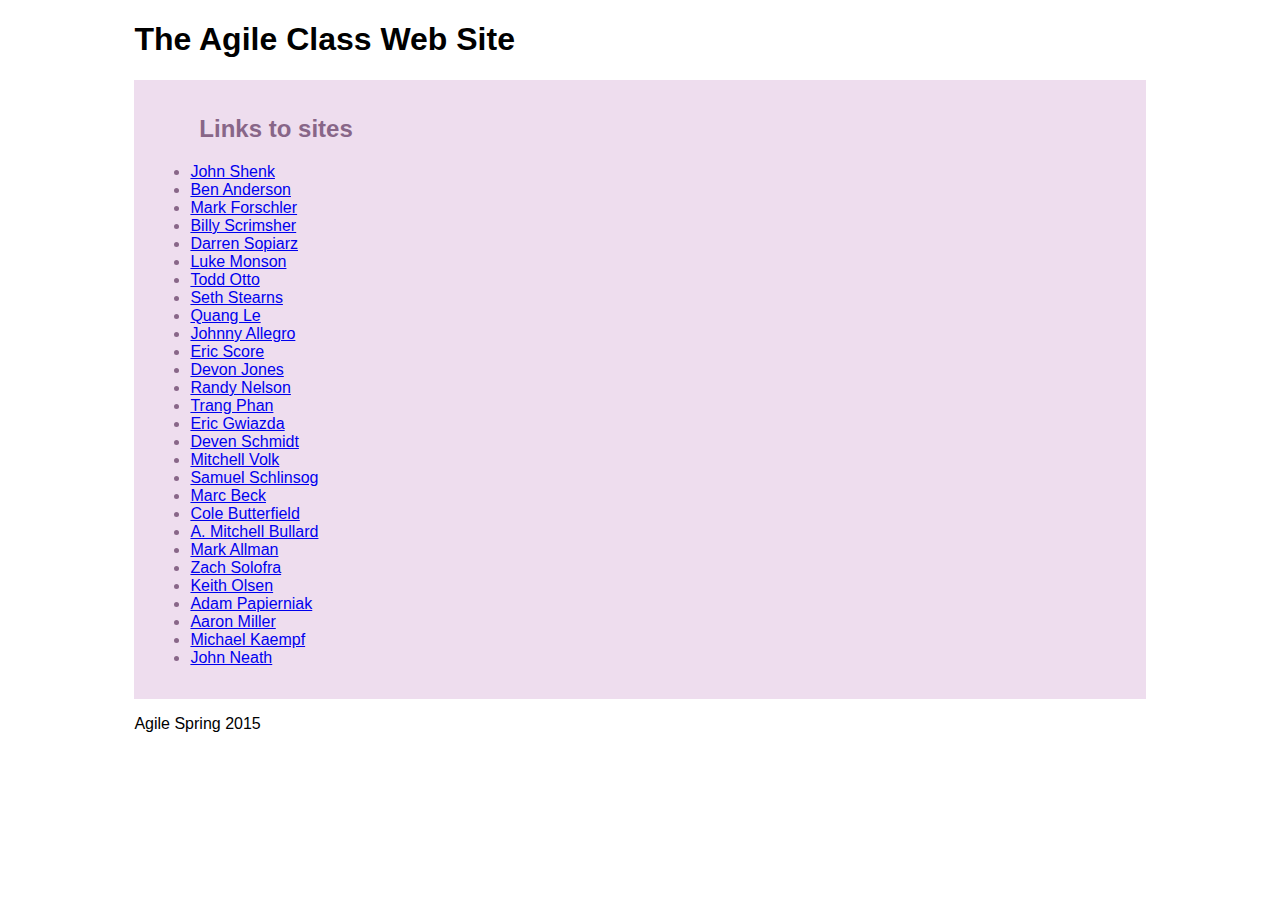
<file: index.html>
<!DOCTYPE html>
<html>
  <head>
    <meta charset="utf=8">
    <title>Agile Class Web Site</title>
    <link href="styles.css" rel="stylesheet" type="text/css">
  </head>
  <body>
    <div class="container">
      <header>
        <h1>The Agile Class Web Site</h1>
      </header>

      <main>
        <h2>Links to sites</h2>
        <ul>

          <li><a href="jshenk.html">John Shenk</a></li>
          <li><a href="Ben.html">Ben Anderson</a></li>
          <li><a href="forschler_mark.html">Mark Forschler</a></li>
          <li><a href="billy.html">Billy Scrimsher</a></li>
          <li><a href="dsopiarz.html">Darren Sopiarz</a></li>
          <li><a href="LM.html">Luke Monson</a></li>
          <li><a href="totto.html">Todd Otto</a></li>
          <li><a href="seth.html">Seth Stearns</a></li>
          <li><a href="qle.html">Quang Le</a></li>
          <li><a href="jallegro.html">Johnny Allegro</a></li>
          <li><a href="eric.html">Eric Score</a></li>
          <li><a href="djones.html">Devon Jones</a></li>
          <li><a href="Randy.html">Randy Nelson</a></li>
          <li><a href="tPhan.html">Trang Phan</a></li>
          <li><a href="egwiazda.html">Eric Gwiazda</a></li>
          <li><a href="dschmidt.html">Deven Schmidt</a></li>
          <li><a href="mvolk1.html">Mitchell Volk</a></li>
          <li><a href="sschlinsog.html">Samuel Schlinsog</a></li>
          <li><a href="mbeck.html">Marc Beck</a></li>
          <li><a href="cole.html">Cole Butterfield</a></li>
          <li><a href="mitch.html">A. Mitchell Bullard</a></li>
          <li><a href="mallman1.html">Mark Allman</a></li>
          <li><a href="zach.html">Zach Solofra</a></li>
          <li><a href="keith.html">Keith Olsen</a></li>
		  <li><a href="apapierniak.html">Adam Papierniak</a></li>
          <li><a href="amiller.html">Aaron Miller</a></li>
          <li><a href="mkaempf.html">Michael Kaempf</a></li>
          <li><a href="jneath.html">John Neath</a></li>
        </ul>
      </main>


      <footer>
        <p>Agile Spring 2015</p>
      </footer>
    </div>
  </body>

</html>
</file>
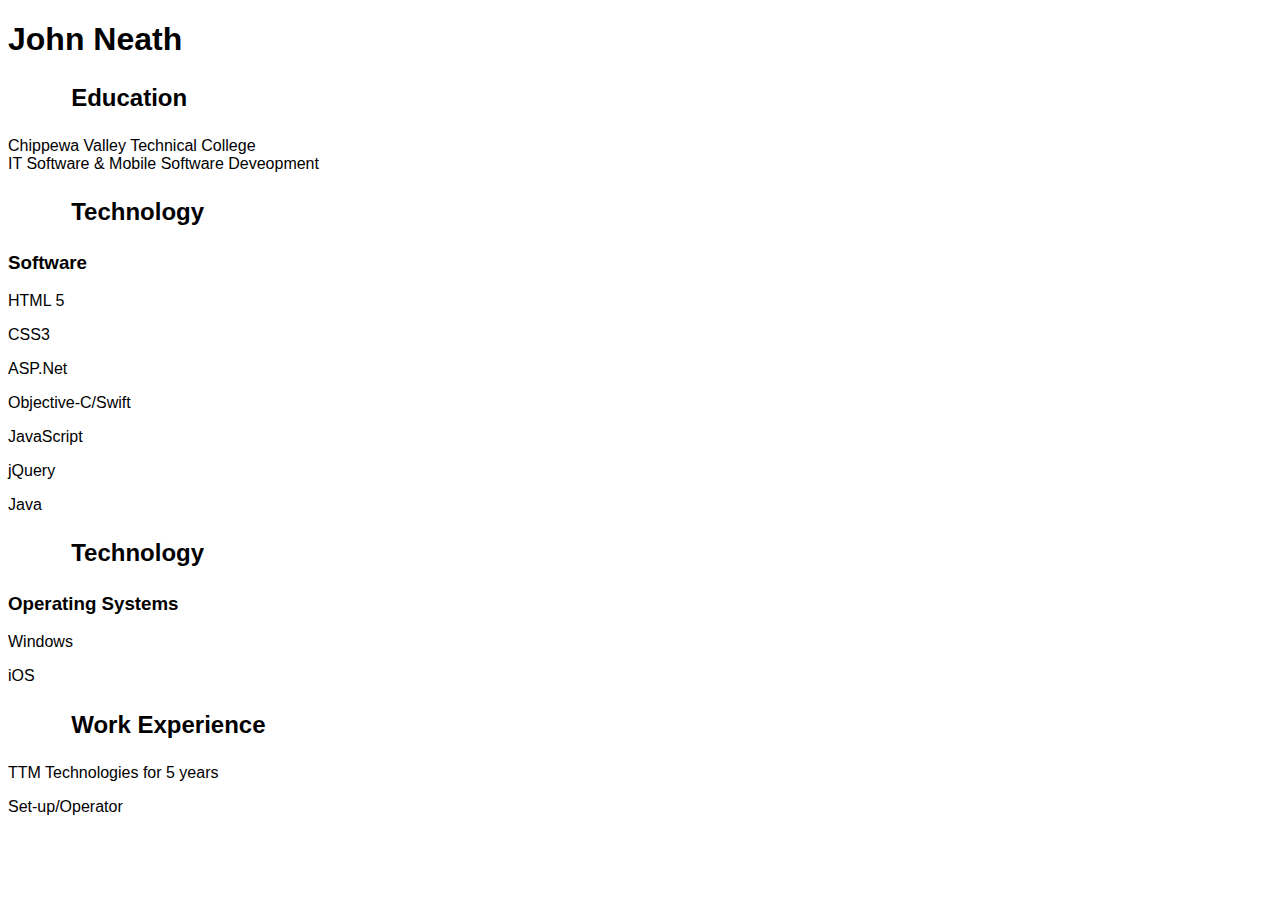
<file: jneath.html>
<!DOCTYPE html>
<html lang="en-US">
  <head>
    <meta charset="utf-8">
    <title>John Neath</title>
    <link rel="stylesheet" href="styles.css" >
  </head>
  <body class="jneath">
    <h1>John Neath</h1>

    <h2>Education</h2>

    <p>
      Chippewa Valley Technical College<br>
      IT Software & Mobile Software Deveopment<br>
    </p>

    <h2>Technology</h2>
    <h3>Software</h3>
    <p>HTML 5</p>
	<p>CSS3</p>
	<p>ASP.Net</p>
	<p>Objective-C/Swift</p>
	<p>JavaScript</p>
	<p>jQuery</p>
	<p>Java</p>

	<h2>Technology</h2>
	<h3>Operating Systems</h3>
		<p>Windows</p>
		<p>iOS</p>
	

	
    <h2>Work Experience</h2>
    <p>TTM Technologies for 5 years</p>
	<p>Set-up/Operator</p>
  </body>
</html>
</file>
<file: styles.css>
body {
  font-family: arial, courier;
}

.container {
  margin: 0 auto;
  width: 80%;
}

main {
  background-color: #EDE;
  color: #868;
  padding: 1em;
}

h5 {
  text-align: center;
  font-weight: bold;
}

.amb_body {
  background-color: #000;
}

.amb_common {
  min-width: 400px;
  background-color: #fff;
  color: #000;
  text-align: left;
}

.amb_header {
  background-color: #fff;
  color: #000;
  text-align: left;
}

.amb_img {
  border-radius: 3px 3px 3px 3px;
  opacity: 0.9;
}

.amb_indent {
  margin-left: 1em;
}
.apapierniak {
  background-color: #ddd;
  text-align: center;
}

.apapierniak h2 {
 
  text-decoration: underline;
}
#banderson_wrapper h1 {
  font-weight: 600;
  font-size: 18px;
  padding: 5px;
}

#banderson_wrapper h3 {
  font-weight: 600;
  font-size: 16px;
  padding: 5px;
}

#banderson_wrapper header {
  border-bottom: 1px solid black;
}

#billy_wrapper {
  background-color: #f87531;
  text-align: center;
}

#djones_wrapper h1 {
  font-weight: bold;
  font-size: 18px;
  padding: 5px;
}

#djones_wrapper h3 {
  font-weight: bold;
  font-size: 16px;
  padding: 5px;
}

#djones_wrapper header {
  border-bottom: 1px solid black;
}

#dsWrapper {
  background: rgba(0, 0, 0, 0.125);
  border: 1px solid #666;
  box-shadow: 1px 1px 5px #888;
  max-width: 1024px;
  margin: 0 auto;
  min-height: 768px;
  width: 100%;
}

#dsWrapper h1,h2,#dsWrapper>ul {
  margin: 2% 5%;
}

#dsWrapper h1, #dsWrapper h2 {
  margin-left: 10%;
}

#dsWrapper h5 {
  text-align: center;
}

#dsWrapper h5 a {
  color: #444;
}

#dsWrapper > hr {
  width: 90%;
}

#dsWrapper section {
  text-align: center;
  font-size: 2em;
  border-bottom: 1px solid #666;
}

#jallegro_wrapper {
  background: rgba(0, 0, 0, .8);
  color: #fff;
  margin: 0 auto;
  width: 960px;
}

#mark_body{
  background-color: #888;
  border: solid;
  border-color: #000;
  border-width 3px;
  text-align: center;
  width: 700px;
}

#mark_wrapper{
  background-color: #eee;
  padding: 20px;
}

#mark_wrapper h1,
#mark_wrapper h2,
#mark_wrapper h3,{
  margin: 0;
  padding: 10px;
}

#mark_wrapper h1{
  background-color: #999;
}

#mark_wrapper h2{
  background-color: #bbb;
}

#mark_wrapper h3{
  background-color: #ddd;
  padding: 5px;
}

#mark_wrapper ul{
  list-style: none;
}

#mbeck_body {
  border: solid;
  border-color: black;
  border-width: 2px;
  width: 660px;
}

#mbeck_body {
  border: solid;
  border-color: black;
  border-width: 2px;
  width: 660px;
}

#mbeck_edudiv {
  border-bottom: solid;
  border-top: solid;
  border-width: thin;
  padding-left: 5px;
}

#mbeck_h1 {
  text-align: center;
}

#mbeck_techdiv {
  padding-left: 5px;
}

#mforschler_body {
  background-color: #493D26;
  color: #728C00;
  width: 960px;
  margin: 0 auto;
  text-align: left;
  text-shadow: 2px 1px 1px rgba(39, 44, 39, 1);
}

#mforschler_h1 {
  text-align: center;
}

#mvolk1_body {
  background-color: #F1F1D4;
}

.mvolk1_bold {
  font-weight: 700;
}

#mvolk1_wrapper {
  border: 2px solid #000;
  height: 90%;
  margin: 0px auto;
  padding: 2px;
  width: 90%;
}

#nelson_bd {
  background-color: #F8F8F8;
}

#nelson_wrapper {
  color: #33C;
  width: 900px;
  margin: 0 auto;
}

#nelson_contact {
  margin-left: 20px;
  margin-top: -10px;
}

.phan_school {
  color: orange;
  font-style: italic;
}

.phan_work {
  color: orange;
  text-decoration: underline;
}

.phan_wrapper {
  background-color: rgba(192, 129, 129, .4);
  border: 2px dotted orange;
}

#sectionLM {
  background-color: #000033;
  color: #D65930;
  padding: 2em;
}

#sschlinsogExperience {
  font-size: 20px;
}

#sschlinsogEducation {
  font-size: 20px;
}

#sschlinsogSkills {
  font-size: 20px;
}

#sstearns3_body {
  background-color: #C0C0C0;
  border-style: solid;
  border-width: 5px;
  margin-left: auto;
  margin-right: auto;
  text-align: center;
  width: 700px;
}

#sstearns3_body h2 {
  text-decoration: underline;
}

#tottoWrapper {
  background: rgba(1, 1, 1, 0.5);
  border-color: #aa1111;
  border-style: solid;
  width: 80%;
  margin: 0 auto;
}

#tottoWrapper h5 {
  text-align: center;
}

#totto h5 a {
  color: #050505;
  text-decoration: none;
}

#tottoWrapper section {
  box-shadow: 1px 1px 3px #fff;
  text-align: center;
}

#qle {
  color: #0000FF;
  text-align: center;
}

#quang_wrapper {
  color: red;
  background-color: #C0C0C0;
  padding: 0;
}

#egwiazda_wrapper {
  color: red;
  background-color: #0000FF;
}

#dschmidt_wrapper {
  background-color: #414141;
  color: #fff;
}

.cbutterfield7 {
  background-color: #39765e;
  text-align: center;
}

.cbutterfield7 h2 {
  margin: 0;
  text-decoration: underline;
}

#zsolofra_body {
  background-color: #C0C0C0;
  border-style: solid;
  border-width: 5px;
  margin-left: auto;
  margin-right: auto;
  text-align: center;
  width: 700px;
}

#kolsen_body{
  background-color: #dddabd;
  text-align: left;
}

#miller_wrap {
  background-color: #c4cddb;
  border: solid 1px #000;
  font-family: 'CordiaUPC';
  font-size: 20px;
  letter-spacing: 0.4px;
  margin: 0 auto;
  padding-left: 20px;
  text-align: left;
  width: 550px;  
}

#miller_contact, #miller_education, #miller_workxp, #miller_wrap h1, #miller_wrap h2, #miller_wrap h3, #miller_wrap li, #miller_wrap ul { 
  margin: 0;
  padding: 0;
}

#miller_wrap h1 { text-decoration: underline; }

#miller_contact, #miller_education, #miller_workxp {
  list-style-type: none;
  padding-left: 25px;
}

#miller_workxp h3 {
  margin-top: 0;
}

#miller_workxp li, #miller_education li {
  list-style-type: none;
  padding-left: 20px;  
}

#jneath_body {
  background-color: #d3d3d3;
  border-style: solid;
  border-width: 2px;
  text-align: center;
}
</file>
